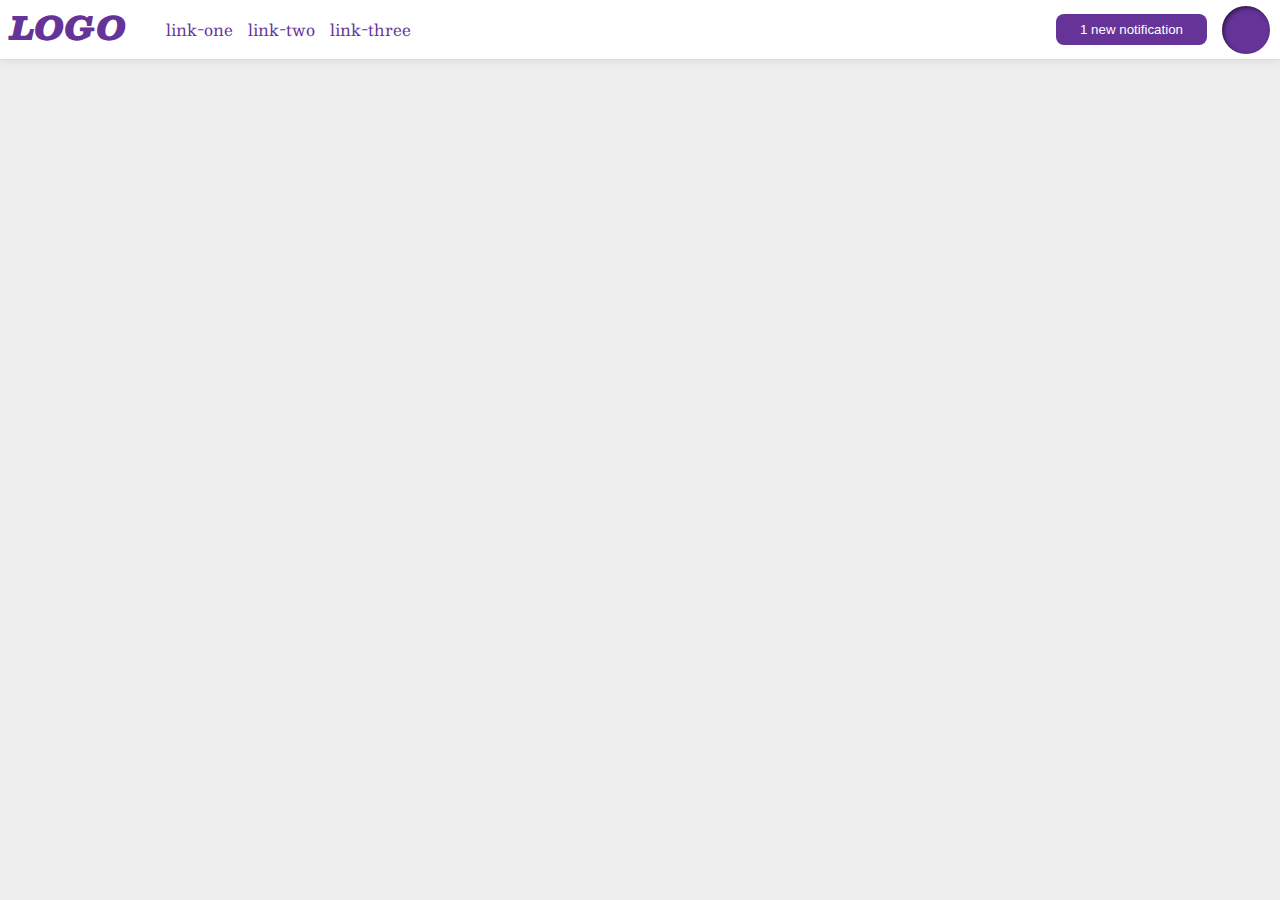
<file: flex/03-flex-header-2/index.html>
<!DOCTYPE html>
<html lang="en">
  <head>
    <meta charset="UTF-8">
    <meta http-equiv="X-UA-Compatible" content="IE=edge">
    <meta name="viewport" content="width=device-width, initial-scale=1.0">
    <title>Flex Header 2</title>
    <link rel="stylesheet" href="style.css">
  </head>
  <body>
    <div class="header">
      <div class="miao">
        <div class="logo">
          LOGO
        </div>
        <ul class="links">
          <li><a href="https://google.com">link-one</a></li>
          <li><a href="https://google.com">link-two</a></li>
          <li><a href="https://google.com">link-three</a></li>
        </ul>
      </div>
      <div class="bau">
        <button class="notifications">
          1 new notification
        </button>
        <div class="profile-image"></div>
      </div>
    </div>
  </body>
</html>
</file>
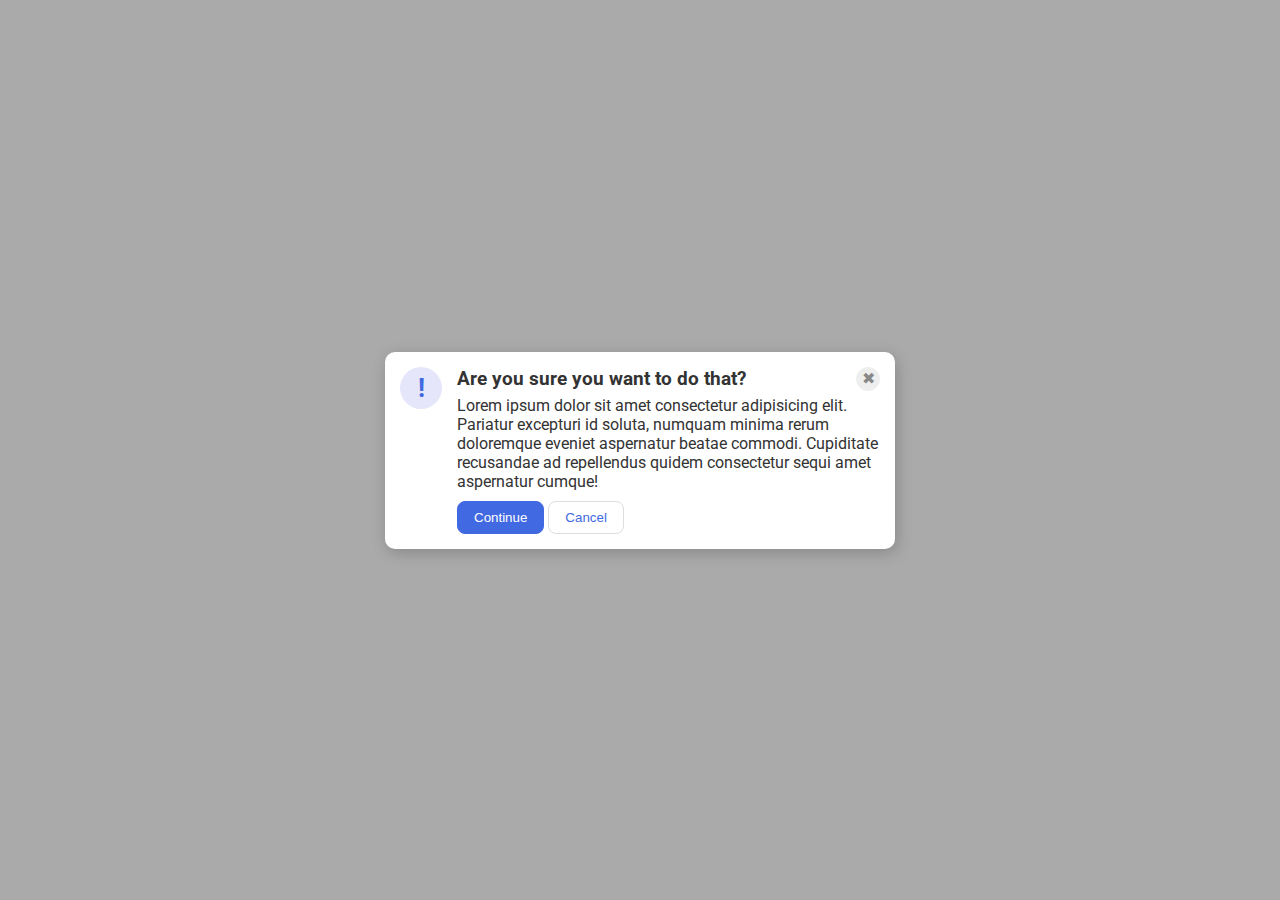
<file: flex/05-flex-modal/index.html>
<!DOCTYPE html>
<html lang="en">
  <head>
    <meta charset="UTF-8">
    <meta http-equiv="X-UA-Compatible" content="IE=edge">
    <meta name="viewport" content="width=device-width, initial-scale=1.0">
    <link rel="stylesheet" href="style.css">
    <title>Modal</title>
  </head>
  <body>
    <div class="modal">
      <div class="first">
        <div class="icon">!</div>
        <div class="second">
          <div class="third">
            <div class="header">Are you sure you want to do that?</div>
            <button class="close-button">✖</button>
          </div>
          <div>  
            <div class="text">Lorem ipsum dolor sit amet consectetur adipisicing elit. Pariatur excepturi id soluta, numquam minima rerum doloremque eveniet aspernatur beatae commodi. Cupiditate recusandae ad repellendus quidem consectetur sequi amet aspernatur cumque!</div>
            <button class="continue">Continue</button>
            <button class="cancel">Cancel</button>
          </div>
        </div>
    </div>
  </body>
</html>
</file>
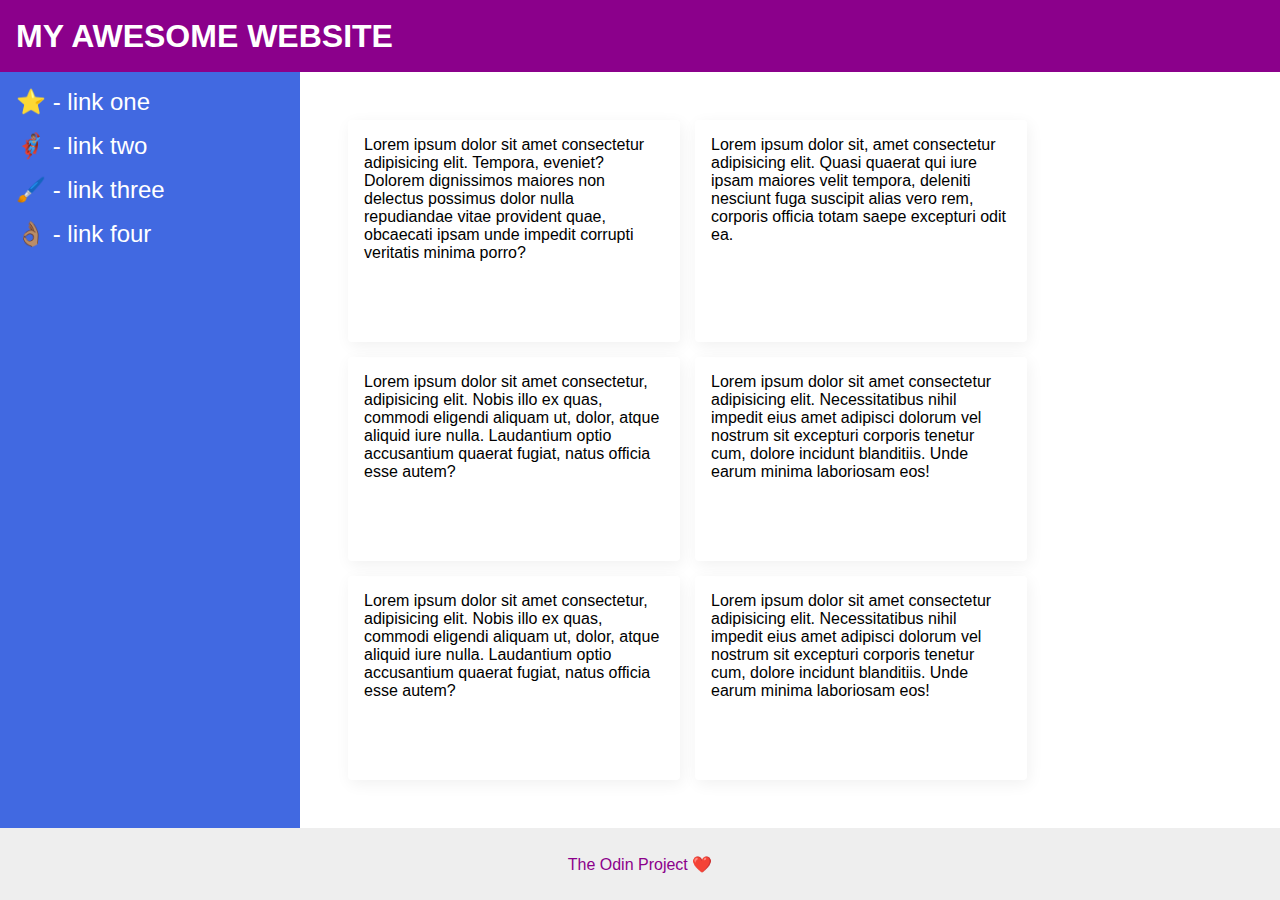
<file: flex/07-flex-layout-2/index.html>
<!DOCTYPE html>
<html lang="en">
  <head>
    <meta charset="UTF-8">
    <meta http-equiv="X-UA-Compatible" content="IE=edge">
    <meta name="viewport" content="width=device-width, initial-scale=1.0">
    <title>The Holy Grail</title>
    <link rel="stylesheet" href="style.css">
  </head>
  <body>
    <div class="header">
      MY AWESOME WEBSITE
    </div>
    
    <div class="miao">
      <div class="sidebar">
        <ul>
          <li><a href="#">⭐ - link one</a></li>
          <li><a href="#">🦸🏽‍♂️ - link two</a></li>
          <li><a href="#">🖌️ - link three</a></li>
          <li><a href="#">👌🏽 - link four</a></li>
        </ul>
      </div>
      <div class="bau">
        <div class="card">Lorem ipsum dolor sit amet consectetur adipisicing elit. Tempora, eveniet? Dolorem dignissimos maiores non delectus possimus dolor nulla repudiandae vitae provident quae, obcaecati ipsam unde impedit corrupti veritatis minima porro?</div>
        <div class="card">Lorem ipsum dolor sit, amet consectetur adipisicing elit. Quasi quaerat qui iure ipsam maiores velit tempora, deleniti nesciunt fuga suscipit alias vero rem, corporis officia totam saepe excepturi odit ea.</div>
        <div class="card">Lorem ipsum dolor sit amet consectetur, adipisicing elit. Nobis illo ex quas, commodi eligendi aliquam ut, dolor, atque aliquid iure nulla. Laudantium optio accusantium quaerat fugiat, natus officia esse autem?</div>
        <div class="card">Lorem ipsum dolor sit amet consectetur adipisicing elit. Necessitatibus nihil impedit eius amet adipisci dolorum vel nostrum sit excepturi corporis tenetur cum, dolore incidunt blanditiis. Unde earum minima laboriosam eos!</div>
        <div class="card">Lorem ipsum dolor sit amet consectetur, adipisicing elit. Nobis illo ex quas, commodi eligendi aliquam ut, dolor, atque aliquid iure nulla. Laudantium optio accusantium quaerat fugiat, natus officia esse autem?</div>
        <div class="card">Lorem ipsum dolor sit amet consectetur adipisicing elit. Necessitatibus nihil impedit eius amet adipisci dolorum vel nostrum sit excepturi corporis tenetur cum, dolore incidunt blanditiis. Unde earum minima laboriosam eos!</div>
      </div>
    </div>
    
    <div class="footer">
      The Odin Project ❤️
    </div>
  </body>
</html>
</file>
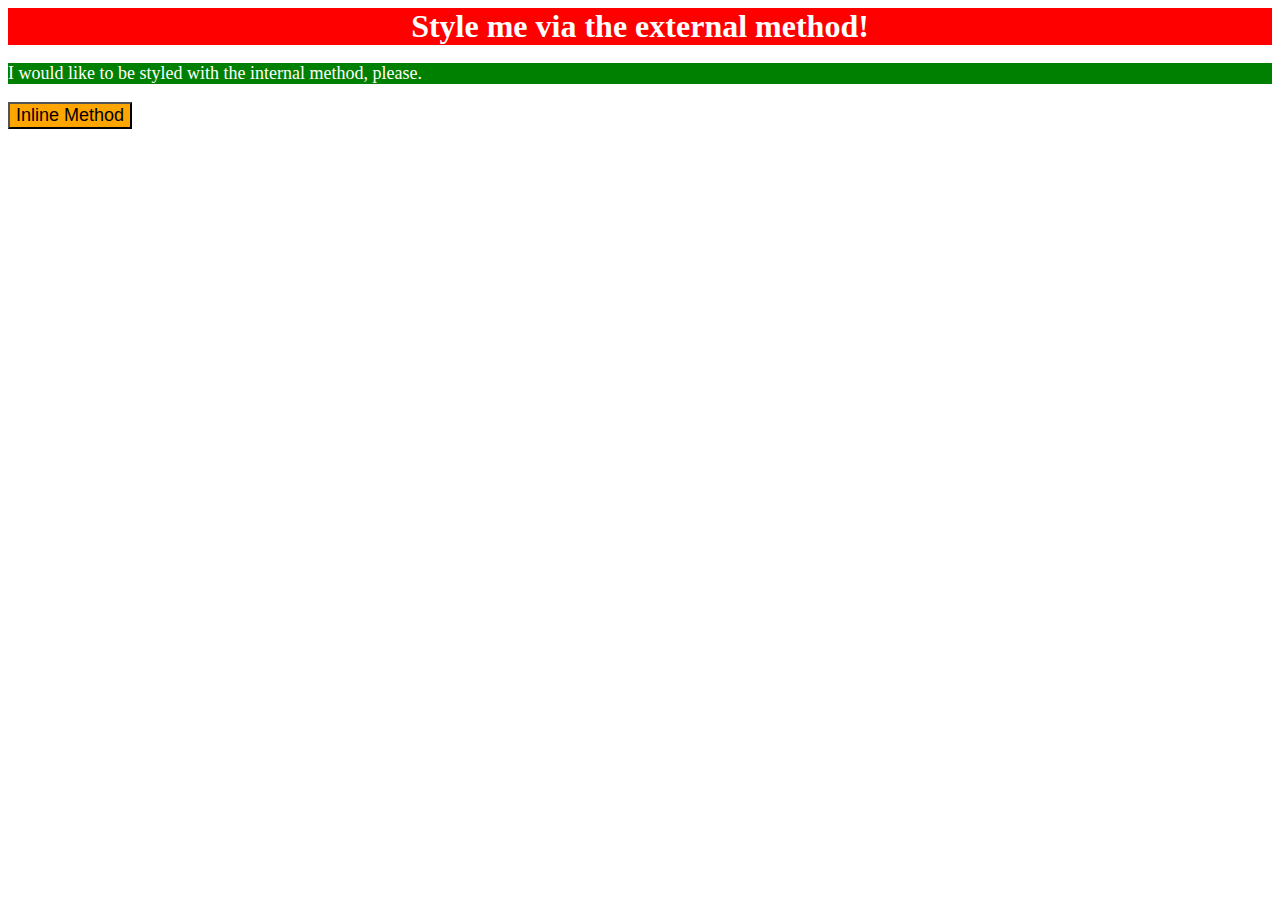
<file: foundations/01-css-methods/index.html>
<!DOCTYPE html>
<html lang="en">
  <head>
    <link rel="stylesheet" href="styles.css">
    <style>
      p {
        background-color: green;
        color: white;
        font-size: 18px;
      }
    </style>
    <meta charset="UTF-8">
    <meta http-equiv="X-UA-Compatible" content="IE=edge">
    <meta name="viewport" content="width=device-width, initial-scale=1.0">
    <title>Methods for Adding CSS</title>
  </head>
  <body>
    <div>Style me via the external method!</div>
    <p>I would like to be styled with the internal method, please.</p>
    <button style="background-color: orange; font-size: 18px;">Inline Method</button>
  </body>
</html>
</file>
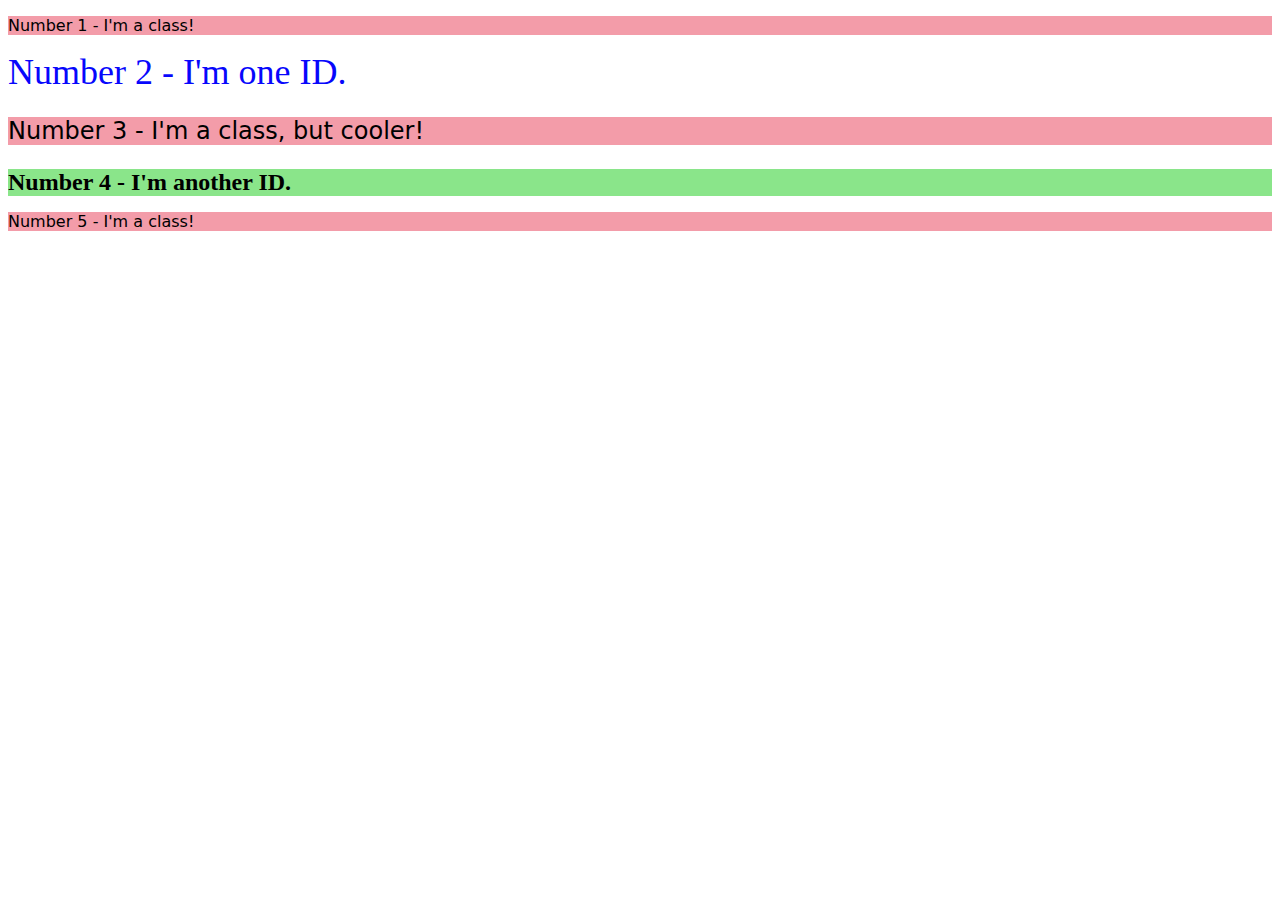
<file: foundations/02-class-id-selectors/index.html>
<!DOCTYPE html>
<html lang="en">
  <head>
    <meta charset="UTF-8">
    <meta http-equiv="X-UA-Compatible" content="IE=edge">
    <meta name="viewport" content="width=device-width, initial-scale=1.0">
    <title>Class and ID Selectors</title>
    <link rel="stylesheet" href="style.css">
  </head>
  <body>
    <p>Number 1 - I'm a class!</p>
    <div id="figaro">Number 2 - I'm one ID.</div>
    <p class="figaro-figaro">Number 3 - I'm a class, but cooler!</p>
    <div id="factotum">Number 4 - I'm another ID.</div>
    <p>Number 5 - I'm a class!</p>
  </body>
</html>
</file>
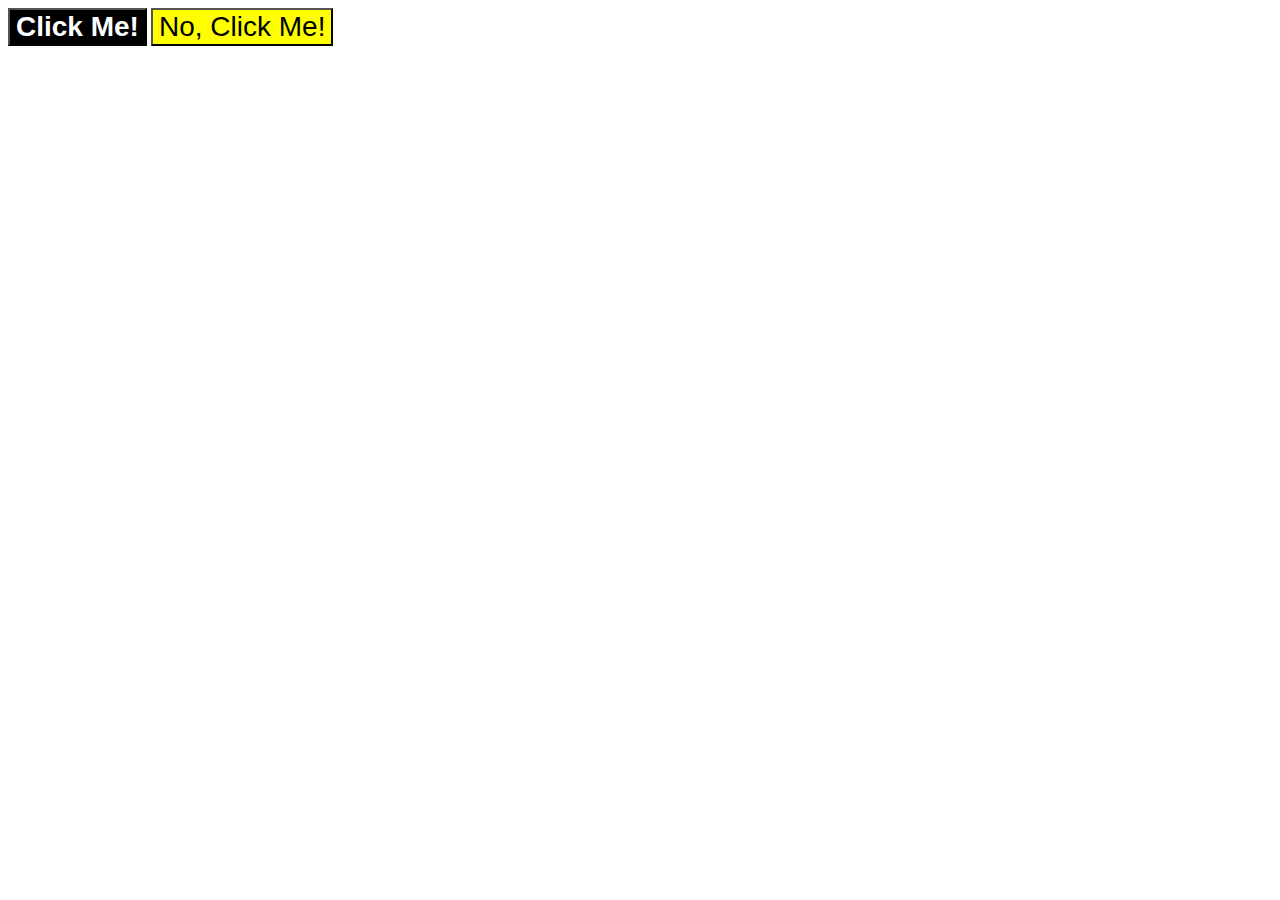
<file: foundations/03-grouping-selectors/index.html>
<!DOCTYPE html>
<html lang="en">
  <head>
    <meta charset="UTF-8">
    <meta http-equiv="X-UA-Compatible" content="IE=edge">
    <meta name="viewport" content="width=device-width, initial-scale=1.0">
    <title>Grouping Selectors</title>
    <link rel="stylesheet" href="style.css">
  </head>
  <body>
    <button class="alfa">Click Me!</button>
    <button class="beta">No, Click Me!</button>
  </body>
</html>
</file>
<file: flex/03-flex-header-2/style.css>
/* this is some magical font-importing.  
you'll learn about it later. */
@import url('https://fonts.googleapis.com/css2?family=Besley:ital,wght@0,400;1,900&display=swap');

body {
  margin: 0;
  background: #eee;
  font-family: Besley, serif;
}

.header {
  background: white;
  border-bottom: 1px solid #ddd;
  box-shadow: 0 0 8px rgba(0,0,0,.1);

  display: flex;
  justify-content:space-between ;
}

.links {
  display: flex;
  gap: 15px;
}

.miao {
  display: flex;
  padding-left:10px;
}

.bau {
  display: flex;
  padding-right: 10px;
  gap: 15px;
  align-items: center;
}

.profile-image {
  background: rebeccapurple;
  box-shadow: inset 2px 2px 4px rgba(0,0,0,.5);
  border-radius: 50%;
  width: 48px;
  height: 48px;
}

.logo {
  color: rebeccapurple;
  font-size: 32px;
  font-weight: 900;
  font-style: italic;
}

button {
  border: none;
  border-radius: 8px;
  background: rebeccapurple;
  color: white;
  padding: 8px 24px;
}

a {
  /* this removes the line under our links */
  text-decoration: none;
  color: rebeccapurple;
}

ul {
  list-style-type: none;
}
</file>
<file: flex/05-flex-modal/style.css>
@import url('https://fonts.googleapis.com/css2?family=Roboto:wght@400;700&display=swap');

html, body {
  height: 100%;
}

body {
  font-family: Roboto, sans-serif;
  margin: 0;
  background: #aaa;
  color: #333;
  /* I'll give you this one for free lol */
  display: flex;
  align-items: center;
  justify-content: center;
}

.modal {
  background: white;
  width: 480px;
  border-radius: 10px;
  box-shadow: 2px 4px 16px rgba(0,0,0,.2);
}

.icon {
  color: royalblue;
  font-size: 26px;
  font-weight: 700;
  background: lavender;
  width: 42px;
  height: 42px;
  border-radius: 50%;
  display: flex;
  align-items: center;
  justify-content: center;
}

.close-button {
  background: #eee;
  border-radius: 50%;
  color: #888;
  font-weight: 400;
  font-size: 16px;
  height: 24px;
  width: 24px;
  display: flex;
  align-items: center;
  justify-content: center;
  border: 1px solid #eee;
  padding: 0;
}

button {
  cursor: pointer;
  padding: 8px 16px;
  border-radius: 8px;
}

button.continue {
  background: royalblue;
  border: 1px solid royalblue;
  color: white;
}

button.cancel {
  background: white;
  border: 1px solid #ddd;
  color: royalblue;
}

.first {
  display: flex;
  justify-content: center;
  gap: 15px;
}
.icon {
  flex-shrink: 0;
}

.second {
  display: flex;
  flex-direction: column;
  gap: 5px;
}

.third {
  display: flex;
  justify-content: space-between;
}
.modal {
  padding: 15px;
}
.text {
  padding-bottom: 10px;
}
.header {
  font-weight: bold;
  font-size: larger;
}
</file>
<file: flex/07-flex-layout-2/style.css>
body {
  font-family: -apple-system, BlinkMacSystemFont, 'Segoe UI', Roboto, Oxygen, Ubuntu, Cantarell, 'Open Sans', 'Helvetica Neue', sans-serif;
  margin: 0;
  min-height: 100vh;
}

.header {
  height: 72px;
  background: darkmagenta;
  color: white;
}

.footer {
  height: 72px;
  background: #eee;
  color: darkmagenta;
}

.sidebar {
  width: 300px;
  background: royalblue;
  box-sizing: border-box;
}

.card {
  border: 1px solid #eee;
  box-shadow: 2px 4px 16px rgba(0,0,0,.06);
  border-radius: 4px;
}

.miao {
  display: flex;
  flex: auto;
}

.bau {
  display: flex;
  padding: 48px;
  gap: 15px;
  flex-wrap: wrap;
  
}

ul {
  display: flex;
  flex-direction: column;
  flex: auto;
  font-size: 24px;
  list-style: none;
  margin: 0px;
  padding: 0;
  gap: 16px;
}
  


.footer {
  display: flex;
  justify-content: center;
  align-items: center;
}

body {
  display: flex;
  flex-direction: column;
}

.header {
  display: flex;
  align-items: center;
  padding-left: 16px;
  font-weight: 900;
  font-size: 32px;
  
}

a {
  text-decoration: none;
  color: white;
}

.sidebar {
  flex-shrink: 0;
  padding: 16px;
  margin: 0px;
}

.card {
  padding: 16px;
  border: 1px;
  width: 300px;
}
</file>
<file: foundations/01-css-methods/styles.css>
div {
    background-color: red;
    color: white;
    font-size: 32px;
    text-align: center;
    font-weight: bold;
}
</file>
<file: foundations/02-class-id-selectors/style.css>
p {
    background-color: rgb(243, 156, 169);
    font-family: Verdana, "DejaVu Sans", sans-serif;
}

#figaro {
    font-size: 36px;
    color: rgb(7, 7, 252);
}

.figaro-figaro {
    background-color: rgb(243, 156, 169);
    font-family: Verdana, "DejaVu Sans", sans-serif;
    font-size: 24px;
}

#factotum {
    background-color: rgb(138, 229, 138);
    font-size: 24px;
    font-weight: bold;
}
</file>
<file: foundations/03-grouping-selectors/style.css>
.alfa {
    background-color: black;
    color: white;
    font-weight: bold;
}

.beta {
    background-color: yellow;
}

.alfa, .beta {
    font-size: 28px;
    font-family: Helvetica, "Times New Roman", sans-serif ;
}
</file>
